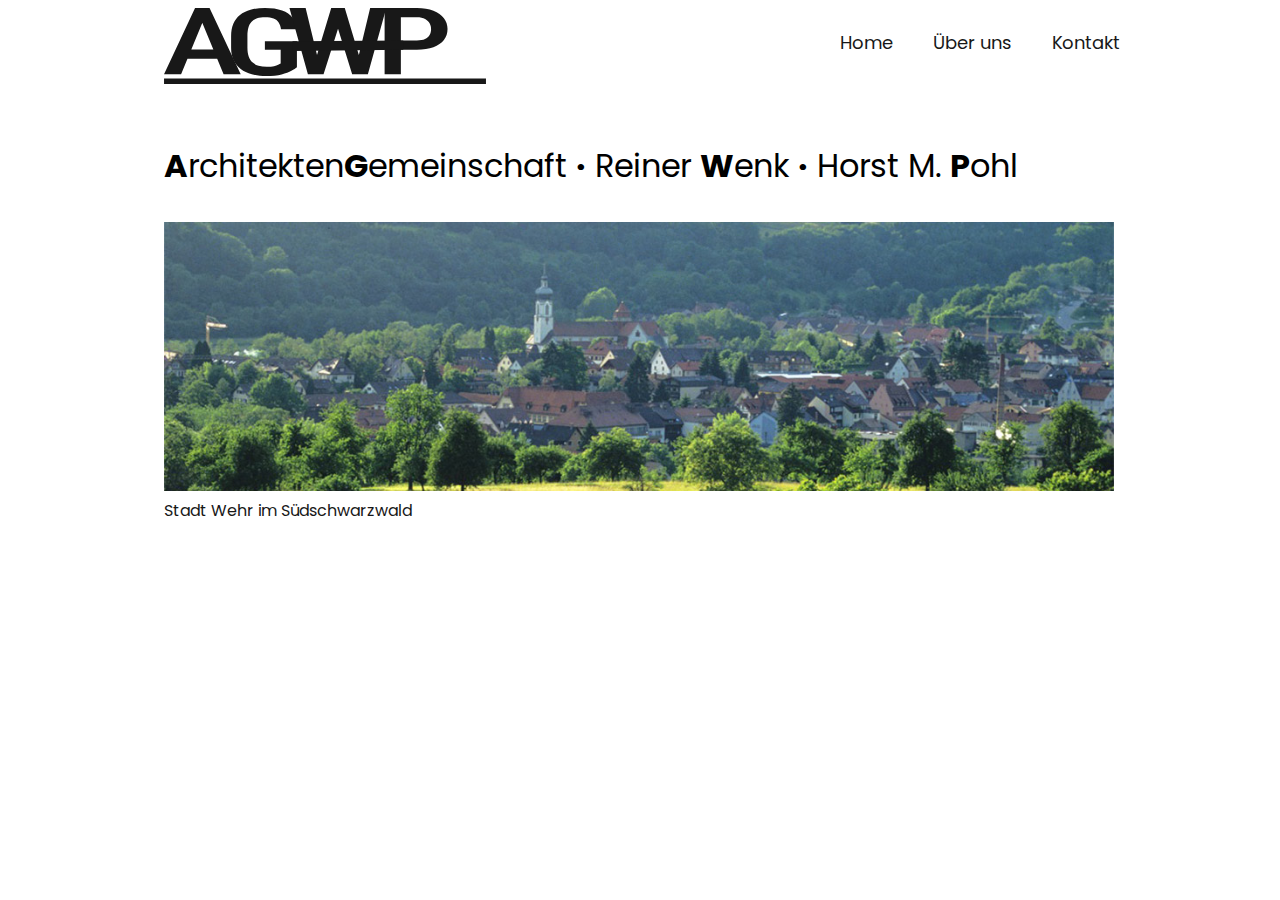
<file: index.html>
<!DOCTYPE html>
<html lang="en">
  <head>
    <meta charset="UTF-8" />
    <meta name="viewport" content="width=device-width, initial-scale=1.0" />
    <link rel="icon" type="img/pgn" href="source/AGWP-bar-icon.png" />
    <script
      src="https://code.jquery.com/jquery-3.7.0.min.js"
      integrity="sha256-2Pmvv0kuTBOenSvLm6bvfBSSHrUJ+3A7x6P5Ebd07/g="
      crossorigin="anonymous"
    ></script>
    <link rel="stylesheet" href="style.css" />

    <script src="script.js"></script>
    <title>AGWP</title>
  </head>
  <body>
    <section class="navigation">
      <div class="nav-container">
        <div class="brand">
          <img id="AGWPicon" src="source/AGWP-icon-new.svg" alt="" />
        </div>
        <nav>
          <div class="nav-mobile">
            <a id="nav-toggle" href="#!"><span></span></a>
          </div>
          <ul class="nav-list">
            <li><a href="/">Home</a></li>

            <li><a href="/überUns.html">Über uns</a></li>
            <li><a href="/kontakt.html">Kontakt</a></li>
          </ul>
        </nav>
      </div>
    </section>
    <div class="main-page-content-home">
      <p id="text-papa">
        <strong>A</strong>rchitekten<strong>G</strong>emeinschaft
        <strong>·</strong> Reiner <strong>W</strong>enk <strong>·</strong> Horst
        M. <strong>P</strong>ohl
      </p>

      <div id="wehr-home-img">
        <img src="source/wehr.jpg" alt="" />
        <label for="wehr-home-img">Stadt Wehr im Südschwarzwald</label>
      </div>
      <!-- 
        <section class="Start-text">
          <h1>Über uns</h1>
          <p>Wir sind erfahrene Architekten, Bauleiter und Bau-Projektleiter mit einer über 35-jährigen Erfahrung.
            Wir wohnen beide in Wehr im südlichen Schwarzwald und sind seit vielen Jahren befreundet.
            Für ausgewählte Projekte arbeiten wir in einer Architektengemeinschaft ( kurz AGWP ) zusammen.
            Durch unsere individuellen langjährigen Erfahrungen und fachlichen Kenntnisse im Bereich der
            Planung, Bauleitung und des Baumangements koennen wir das ganze Arbeitsfeld in der Planung und
            Realisierung von Bauvorhaben abdecken. 
            </p>
        </section>
        
        <section class="Kontakt">
          
          <div class="Singular-Contact">
            <ul>
              <li>
                <h2 class="Contact-name">Dipl.-Ing. Architekt Reiner Wenk</h2>
              </li>
              <li>
                <p><strong>✆</strong>  0152 – 123 45 678</p>
              </li>
              <li>
                <p><strong>✉</strong> rw@agwp-wehr.de</p>
              </li>
          </ul>
          
        </div>
        <div class="Singular-Contact">
          <ul >
            <li>
              <h2 class="Contact-name">Dipl.-Ing. Architekt Horst Pohl</h2>
            </li>
            <li>
              <p><strong>✆</strong> 0153 – 123 45 678</p>
            </li>
            <li>
              <p><strong>✉</strong> rw@agwp-wehr.de</p>
            </li>
          </ul>
        </div>
      </section> -->
    </div>
  </body>
</html>

<!-- <li>
  <a href="#!">Services</a>
  <ul class="nav-dropdown">
    <li><a href="#!">Web Design</a></li>
    <li><a href="#!">Web Development</a></li>
    <li><a href="#!">Graphic Design</a></li>
  </ul>
</li> -->
</file>
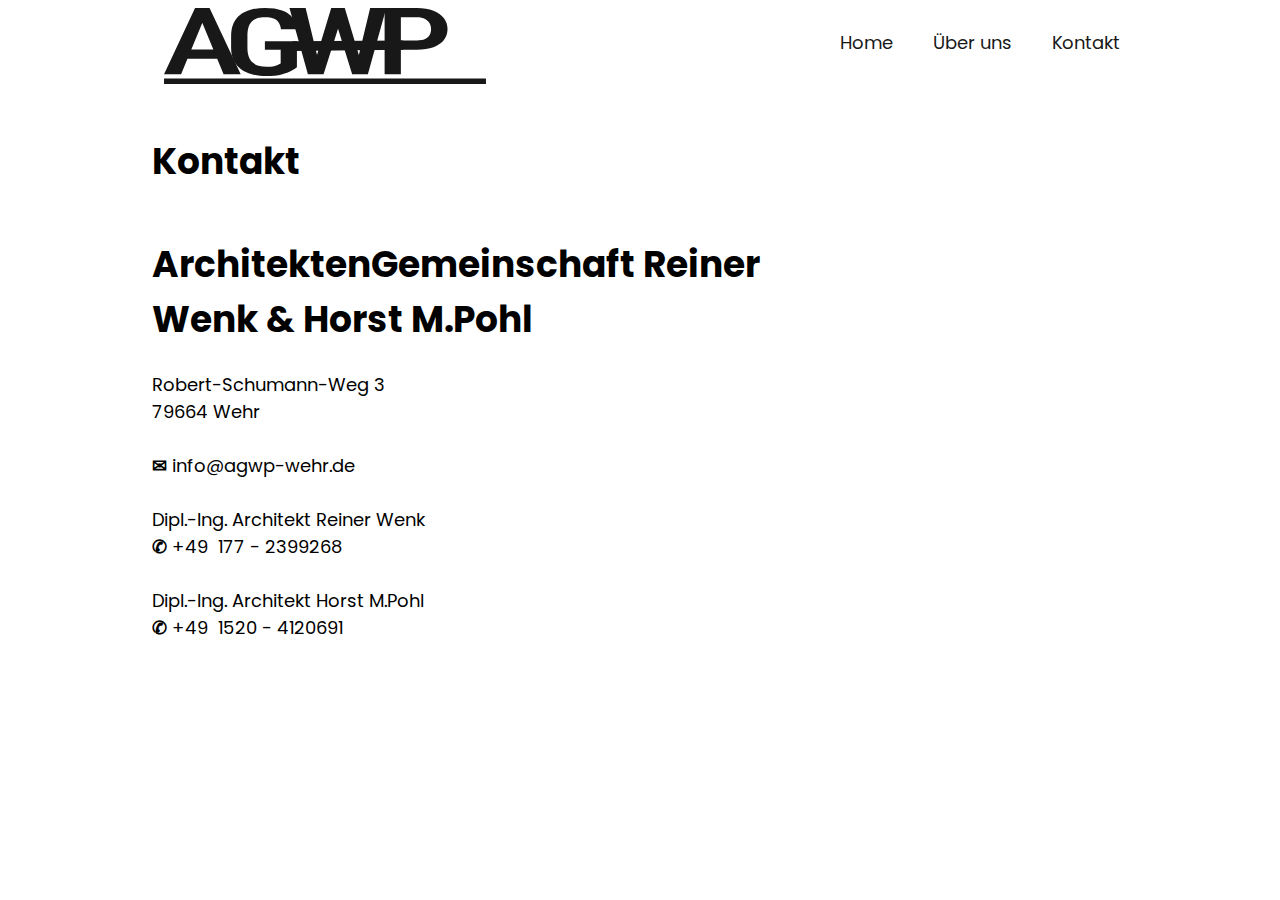
<file: kontakt.html>
<!DOCTYPE html>
<html lang="en">
<head>
    <meta charset="UTF-8">
    <meta name="viewport" content="width=device-width, initial-scale=1.0">
    <link rel="icon" type="img/pgn" href="source/AGWP-bar-icon.png">
    <script src="https://code.jquery.com/jquery-3.7.0.min.js" integrity="sha256-2Pmvv0kuTBOenSvLm6bvfBSSHrUJ+3A7x6P5Ebd07/g=" crossorigin="anonymous"></script>
    <link rel="stylesheet" href="style.css">
    <link rel="stylesheet" href="contact-style.css">
    
    <script src="script.js"></script>
    <title>AWGP - Kontakt</title>
</head>
<body>
    <section class="navigation">
        <div class="nav-container">
          <div  class="brand">
            <img id="AGWPicon" src="source/AGWP-icon-new.svg"  alt="">
          </div>
          <nav>
        <div class="nav-mobile">
          <a id="nav-toggle" href="#!"><span></span></a>
        </div>
        <ul class="nav-list">
          <li><a href="/">Home</a></li>
          
    
          <li><a href="/überUns.html">Über uns</a></li>
          <li><a href="/kontakt.html">Kontakt</a></li>
        </ul>
      </nav>
          </div>
      </section>


      <section class="Contact-Main-Body">
        <h1>Kontakt</h1>

        <section class="contact-p">
          
        <h1>ArchitektenGemeinschaft Reiner Wenk & Horst M.Pohl</h1>

        Robert-Schumann-Weg 3 <br>
        79664 Wehr <br> <br>
        <strong>✉</strong> info@agwp-wehr.de <br> <br>
        Dipl.-Ing. Architekt Reiner Wenk <br>
        <strong>✆</strong> +49&nbsp; 177 - 2399268 <br> <br>
        Dipl.-Ing. Architekt Horst M.Pohl <br>
        <strong>✆</strong> +49&nbsp; 1520 - 4120691 <br>
        </section>
</body>
</html>
</file>
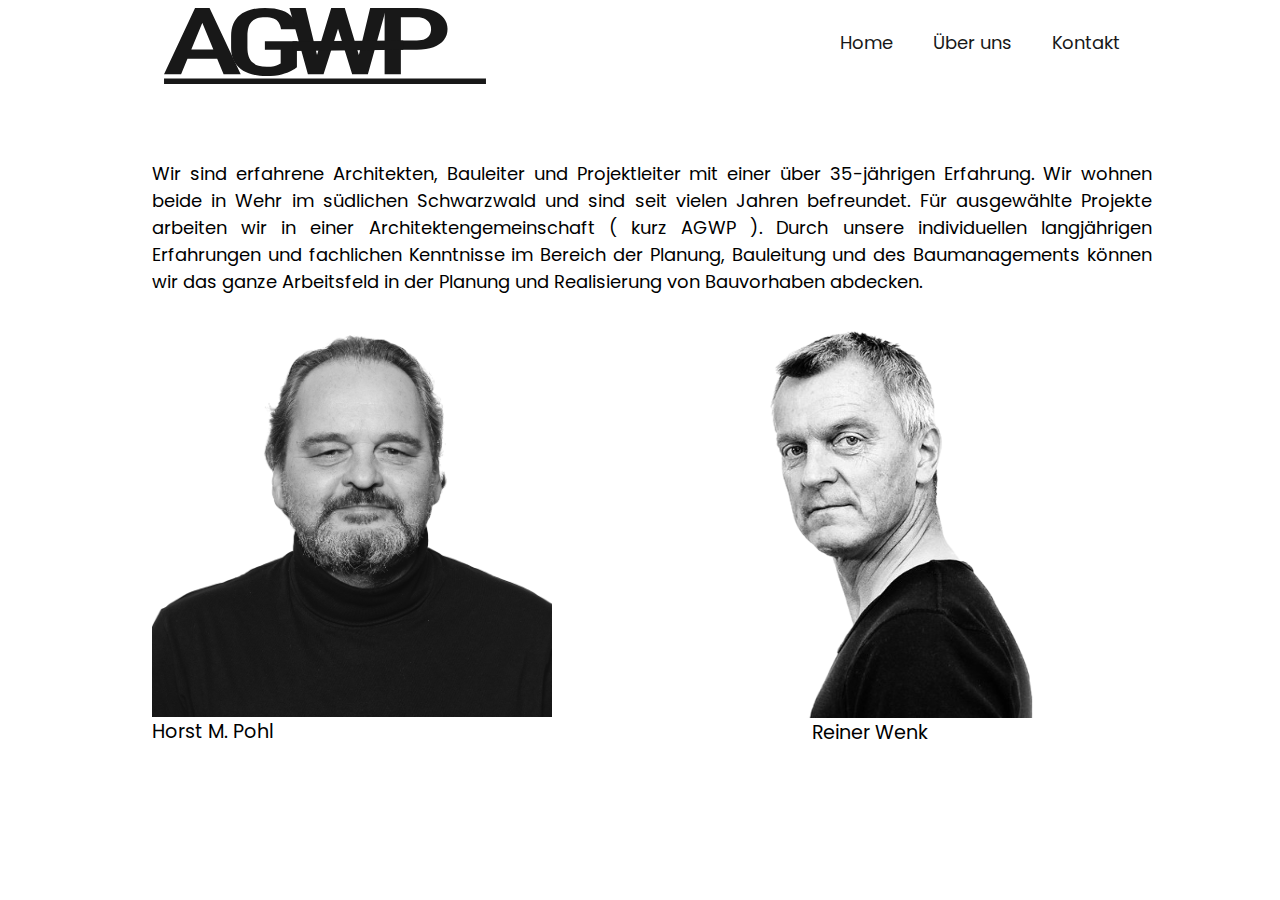
<file: überUns.html>
<!DOCTYPE html>
<html lang="en">
  <head>
    <meta charset="UTF-8" />
    <meta name="viewport" content="width=device-width, initial-scale=1.0" />
    <link rel="icon" type="img/pgn" href="source/AGWP-bar-icon.png" />
    <script
      src="https://code.jquery.com/jquery-3.7.0.min.js"
      integrity="sha256-2Pmvv0kuTBOenSvLm6bvfBSSHrUJ+3A7x6P5Ebd07/g="
      crossorigin="anonymous"
    ></script>
    <link rel="stylesheet" href="style.css" />

    <script src="script.js"></script>
    <title>AGWP - Über uns</title>
  </head>
  <body>
    <section class="navigation">
      <div class="nav-container">
        <div class="brand">
          <img id="AGWPicon" src="source/AGWP-icon-new.svg" alt="" />
        </div>
        <nav>
          <div class="nav-mobile">
            <a id="nav-toggle" href="#!"><span></span></a>
          </div>
          <ul class="nav-list">
            <li><a href="/">Home</a></li>

            <li><a href="/überUns.html">Über uns</a></li>
            <li><a href="/kontakt.html">Kontakt</a></li>
          </ul>
        </nav>
      </div>
    </section>

    <section class="main-page-content-ueber" id="ueber-content">
      <p>
        Wir sind erfahrene Architekten, Bauleiter und Projektleiter mit einer
        über 35-jährigen Erfahrung. Wir wohnen beide in Wehr im südlichen
        Schwarzwald und sind seit vielen Jahren befreundet. Für ausgewählte
        Projekte arbeiten wir in einer Architektengemeinschaft ( kurz AGWP ).
        Durch unsere individuellen langjährigen Erfahrungen und fachlichen
        Kenntnisse im Bereich der Planung, Bauleitung und des Baumanagements
        können wir das ganze Arbeitsfeld in der Planung und Realisierung von
        Bauvorhaben abdecken.
      </p>
      <div class="img-container">
        <img id="horst-img" src="source/horst-pohl-id.png" alt="" />
        <label id="horst-label" for="horst-img">Horst M. Pohl</label>
      </div>
      <div class="img-container">
        <img id="reiner-img" src="source/reiner-id.png" alt="" />
        <label id="reiner-label" for="reiner-img">Reiner Wenk</label>
      </div>
    </section>
  </body>
</html>
</file>
<file: style.css>
@charset "UTF-8";
@import url("https://fonts.googleapis.com/css?family=Poppins&display=swap");
body {
  font-family: "Poppins";
}

#wehr-home-img {
  grid-row: 2;
  padding-left: 1.5rem;
  height: 60%;
  width: 95%;
}

#wehr-home-img label {
  color: #181818;
}

#wehr-home-img img {
  width: 100%;
  height: 100%;
  object-fit: cover;
  object-position: 100% 0%;
}

#horst-img {
  grid-row: 2;
  filter: grayscale(100%);
  width: 25rem;
}

#reiner-label {
  grid-row: 3;
  text-align: left;
  padding-left: 10rem;
  padding-right: 4rem;
}

#reiner-img {
  grid-row: 2;
  width: 28rem;
  text-align: right;
}

#text-papa {
  padding-left: 1.5rem;
  font-size: xx-large;
}

#AGWPicon {
  width: 80%;
  height: auto;
}

.navigation {
  height: 70px;
  background: #fff;
}

.nav-container {
  max-width: 1000px;
  margin: 0 auto;
}

.brand {
  position: absolute;
  padding-left: 1.5rem;
  float: left;
  line-height: 70px;
  text-transform: uppercase;
  font-size: 1.4em;
}
.brand a,
.brand a:visited {
  color: #181818;
  text-decoration: none;
}

nav {
  float: right;
}
nav ul {
  list-style: none;
  margin: 0;
  padding: 0;
}
nav ul li {
  float: left;
  position: relative;
}
nav ul li a {
  display: block;
  padding: 10px 20px 0 20px;
  line-height: 50px;
  background: #fff;
  color: #181818;
  text-decoration: none;
  font-size: large;
}
nav ul li a::before {
  transition: 300ms;
  height: 5px;
  content: "";
  position: absolute;
  background-color: #53565b;
  width: 0%;
  bottom: 0px;
}
nav ul li a:hover::before {
  width: 70%;
}
nav ul li a:not(:only-child):after {
  padding-left: 4px;
  content: " ▾";
}
nav ul li ul li {
  min-width: 190px;
}
nav ul li ul li a {
  padding: 15px;
  line-height: 20px;
}

.nav-dropdown {
  display: none;
  position: absolute;
  z-index: 1;
  box-shadow: 0 3px 12px rgba(0, 0, 0, 0.15);
}

.nav-mobile {
  display: none;
  position: absolute;
  top: 0;
  right: 0;
  background: #fff;
  height: 70px;
  width: 70px;
}

@media only screen and (max-width: 799px) and (min-width: 281px) {
  .img-container {
    width: 100%;
    text-align: center;
  }
  #reiner-img {
    grid-row: 2;
    width: 20rem;
    text-align: right;
  }
  #horst-img {
    grid-row: 2;
    filter: grayscale(100%);
    width: 20rem;
  }
  #reiner-label {
    text-align: left;
    padding-left: 0.7rem;
  }
  #ueber-content p {
    font-size: large;
    grid-row: 1;
    grid-column: 1/span 2;
    text-align: justify;
  }
  #ueber-content label {
    font-size: larger;
    padding-top: 1rem;
  }
  .main-page-content-ueber {
    max-width: 1000px;
    position: relative;
    margin: 0 auto;
    display: flex;
    flex-direction: column;
    padding-left: 0.7rem;
    padding-right: 0.7rem;
  }
  .brand {
    padding-left: 0.7rem;
  }
  #wehr-home-img {
    padding-left: 0.7rem;
  }
  #text-papa {
    font-size: x-large;
    padding-left: 0.7rem;
  }
  .Start-text {
    padding: 1.5rem;
    padding-top: 2.5rem;
  }
  .Kontakt {
    border-radius: 4%;
  }
  .Singular-Contact {
    padding-bottom: 2rem;
  }
  .Kontakt h1 {
    padding-left: 1.5rem;
    font-size: xx-large;
  }
  .Kontakt p {
    padding-left: 0.5rem;
  }
  .Kontakt ul {
    padding-left: 1.5rem;
    list-style-type: none;
  }
  .nav-mobile {
    display: block;
  }
  nav {
    width: 100%;
    padding: 70px 0 15px;
  }
  nav ul {
    display: none;
  }
  nav ul li {
    float: none;
  }
  nav ul li a {
    padding: 15px;
    line-height: 20px;
  }
  nav ul li a:hover::before {
    width: 20%;
  }
  nav ul li ul li a {
    padding-left: 30px;
  }
  .nav-dropdown {
    position: static;
  }
}
@media only screen and (max-width: 281px) {
  img-container {
    width: 100%;
    text-align: center;
  }
  #reiner-img {
    grid-row: 2;
    width: 20rem;
    text-align: right;
  }
  #horst-img {
    grid-row: 2;
    filter: grayscale(100%);
    width: 20rem;
  }
  #reiner-label {
    text-align: left;
    padding-left: 0.7rem;
  }
  #ueber-content p {
    font-size: large;
    grid-row: 1;
    grid-column: 1/span 2;
    text-align: justify;
  }
  #ueber-content label {
    font-size: larger;
    padding-top: 1rem;
  }
  .brand {
    padding-left: 0.7rem;
  }
  #wehr-home-img {
    padding-left: 0.7rem;
  }
  #wehr-home-img label {
    font-size: small;
  }
  #text-papa {
    font-size: large;
    padding-left: 0.7rem;
  }
  .Start-text {
    padding: 1.5rem;
    padding-top: 2.5rem;
  }
  .Kontakt {
    border-radius: 4%;
  }
  .Singular-Contact {
    padding-bottom: 2rem;
  }
  .Kontakt h1 {
    padding-left: 1.5rem;
    font-size: xx-large;
  }
  .Kontakt p {
    padding-left: 0.5rem;
  }
  .Kontakt ul {
    padding-left: 1.5rem;
    list-style-type: none;
  }
  .nav-mobile {
    display: block;
  }
  nav {
    width: 100%;
    padding: 70px 0 15px;
  }
  nav ul {
    display: none;
  }
  nav ul li {
    float: none;
  }
  nav ul li a {
    padding: 15px;
    line-height: 20px;
  }
  nav ul li a:hover::before {
    width: 20%;
  }
  nav ul li ul li a {
    padding-left: 30px;
  }
  .nav-dropdown {
    position: static;
  }
}
#nav-toggle {
  position: absolute;
  left: 18px;
  top: 29px;
  cursor: pointer;
  padding: 10px 35px 16px 0px;
}
#nav-toggle span,
#nav-toggle span:before,
#nav-toggle span:after {
  cursor: pointer;
  border-radius: 1px;
  height: 5px;
  width: 35px;
  background: #181818;
  position: absolute;
  display: block;
  content: "";
  transition: all 300ms ease-in-out;
}
#nav-toggle span:before {
  top: -10px;
}
#nav-toggle span:after {
  bottom: -10px;
}
#nav-toggle.active span {
  background-color: transparent;
}
#nav-toggle.active span:before, #nav-toggle.active span:after {
  top: 0;
}
#nav-toggle.active span:before {
  transform: rotate(45deg);
}
#nav-toggle.active span:after {
  transform: rotate(-45deg);
}

@media screen and (min-width: 799px) {
  .img-container {
    display: flex;
    flex-direction: column;
  }
  #ueber-content {
    padding-top: 4rem;
    display: grid;
    grid-template-columns: 1fr 1fr;
    grid-template-rows: 0.6fr 1fr 0.1fr;
  }
  #ueber-content p {
    font-size: large;
    grid-row: 1;
    grid-column: 1/span 2;
    text-align: justify;
  }
  #ueber-content label {
    font-size: larger;
  }
  .nav-list {
    display: block !important;
  }
  .Start-text {
    width: 50%;
    padding: 1.5rem;
    padding-top: 2.5rem;
  }
  .main-page-content-home {
    max-width: 1000px;
    position: relative;
    margin: 0 auto;
    display: grid;
    padding-top: 2rem;
  }
  .main-page-content-ueber {
    max-width: 1000px;
    position: relative;
    margin: 0 auto;
    display: flex;
    padding-left: 1.5rem;
  }
  .main-page-content {
    max-width: 1000px;
    position: relative;
    margin: 0 auto;
    display: flex;
  }
  .Kontakt {
    padding-top: 2.5rem;
  }
  .Singular-Contact {
    flex-basis: 50%;
    padding-bottom: 2rem;
  }
  .Kontakt p {
    padding-left: 0.5rem;
  }
  .Kontakt ul {
    padding-left: 1.5rem;
    list-style-type: none;
  }
}

/*# sourceMappingURL=style.css.map */
</file>
<file: contact-style.css>
.Contact-Main-Body {
  font-size: large;
  padding-top: 2rem;
  max-width: 1000px;
  position: relative;
  margin: 0 auto;
  display: grid;
  padding-left: 1.5rem;
  grid-template-columns: 1.7fr 1fr;
  grid-template-rows: 0.3fr 1fr;
}

.Contact-Main-Body h1 {
  grid-column: 1;
  text-align: left;
}

.Contact-Main-Body section {
  grid-row: 2;
  grid-column: 1;
}

@media only screen and (max-width: 799px) {
  .Contact-Main-Body section {
    grid-row: 2;
    grid-column: 1/-1;
  }
  .Contact-Main-Body {
    font-size: larger;
  }
}

/*# sourceMappingURL=contact-style.css.map */
</file>
